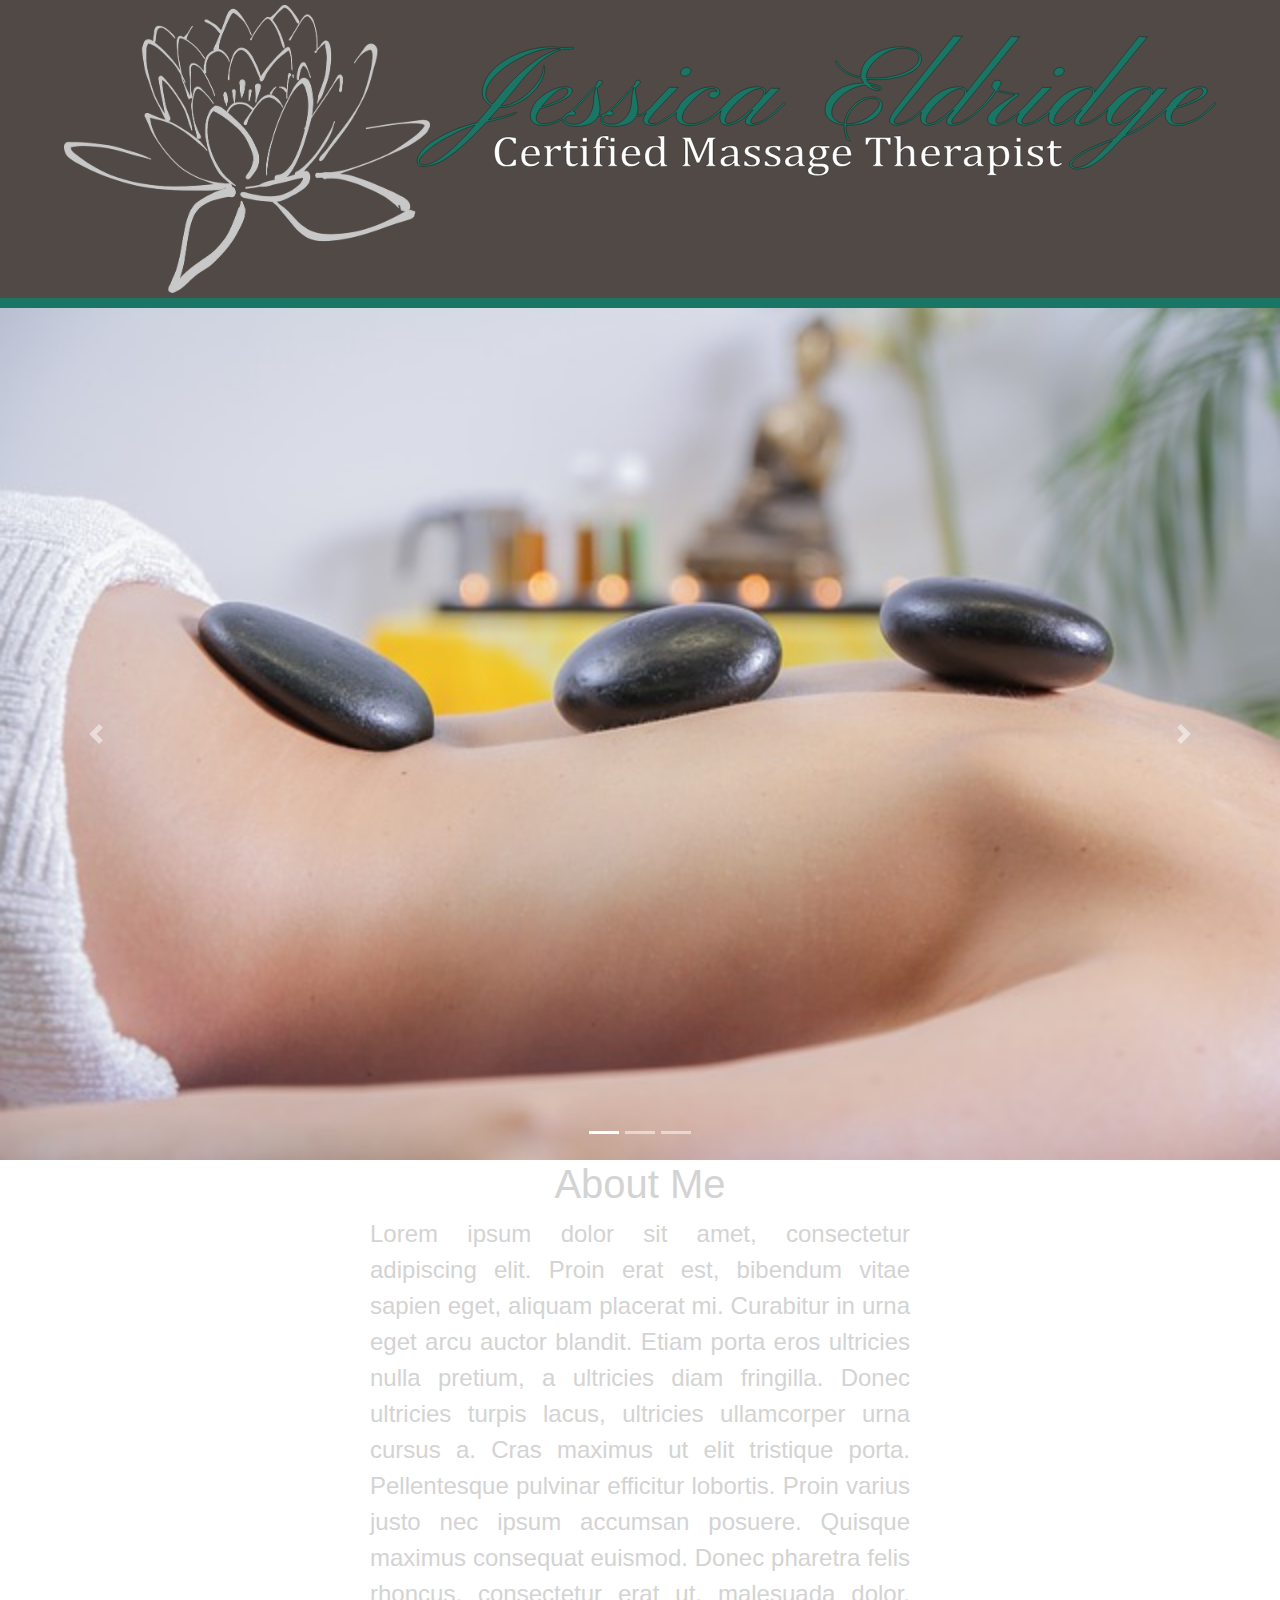
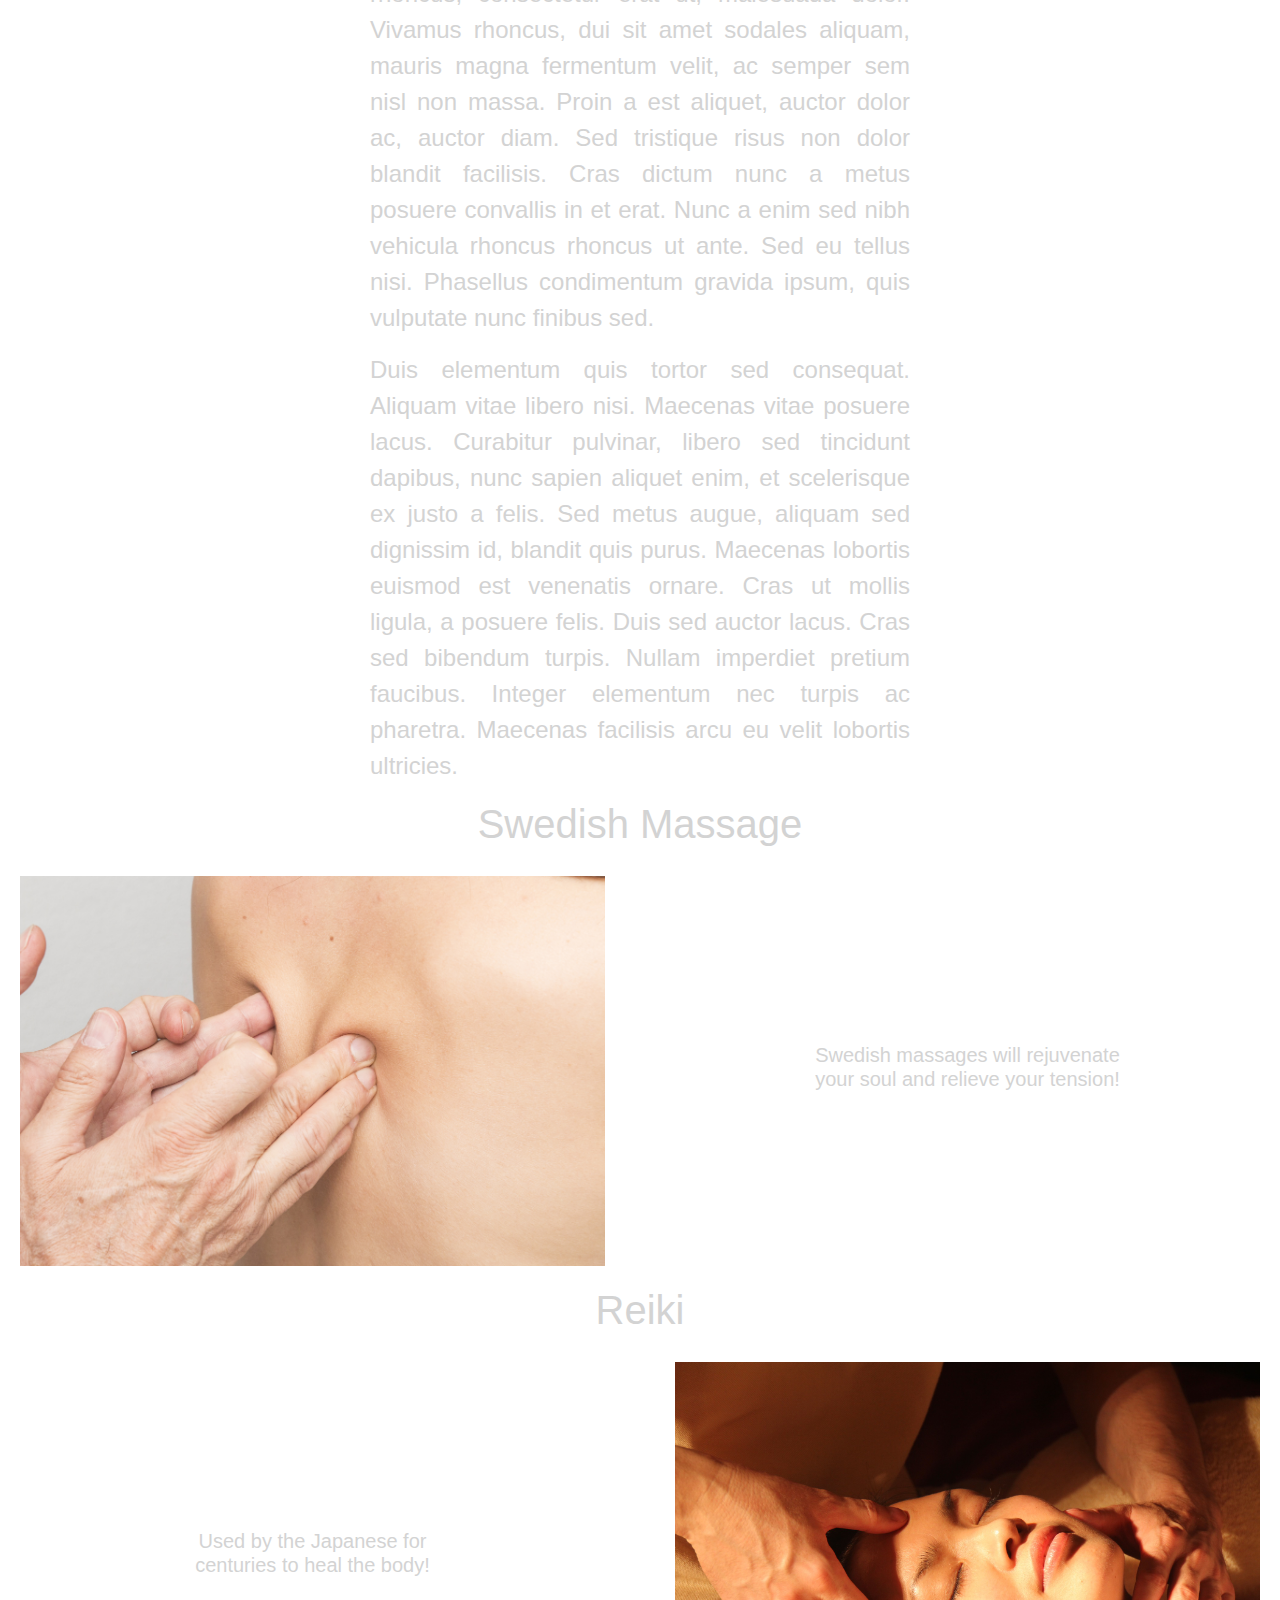
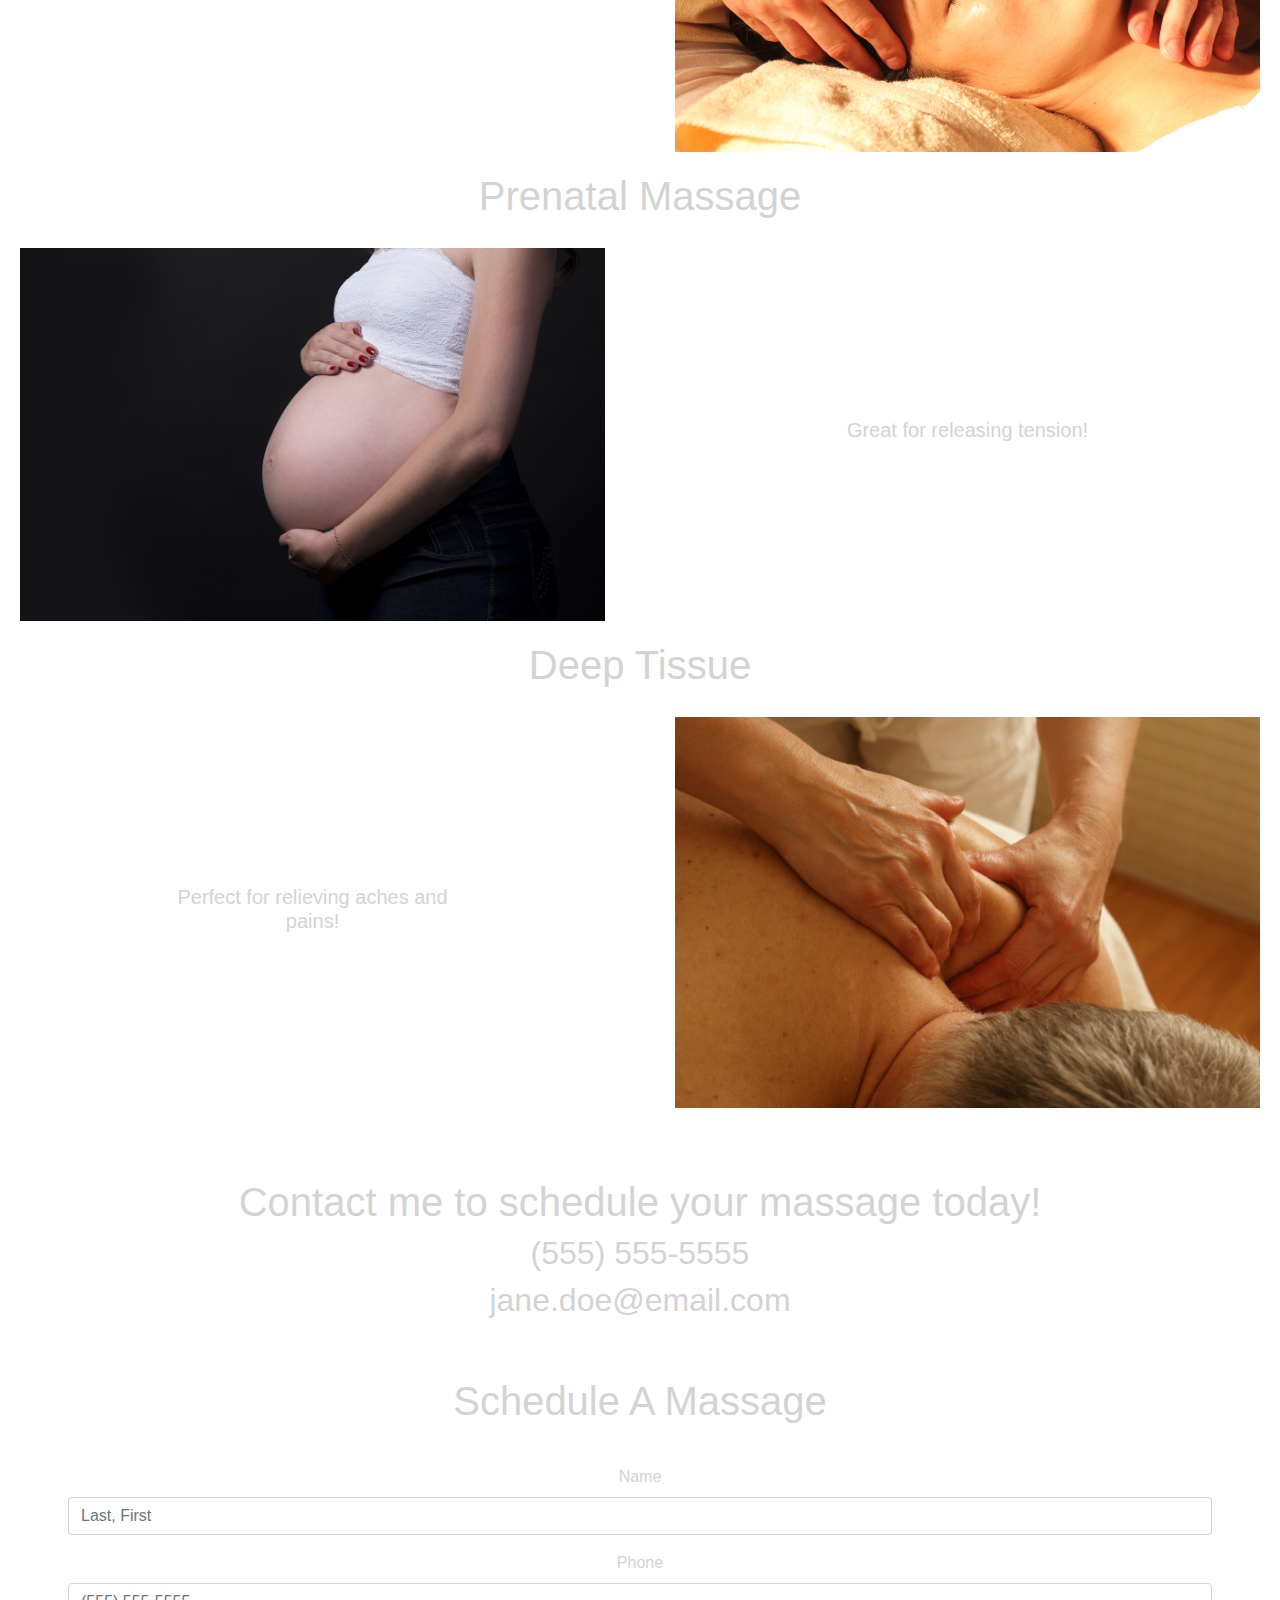
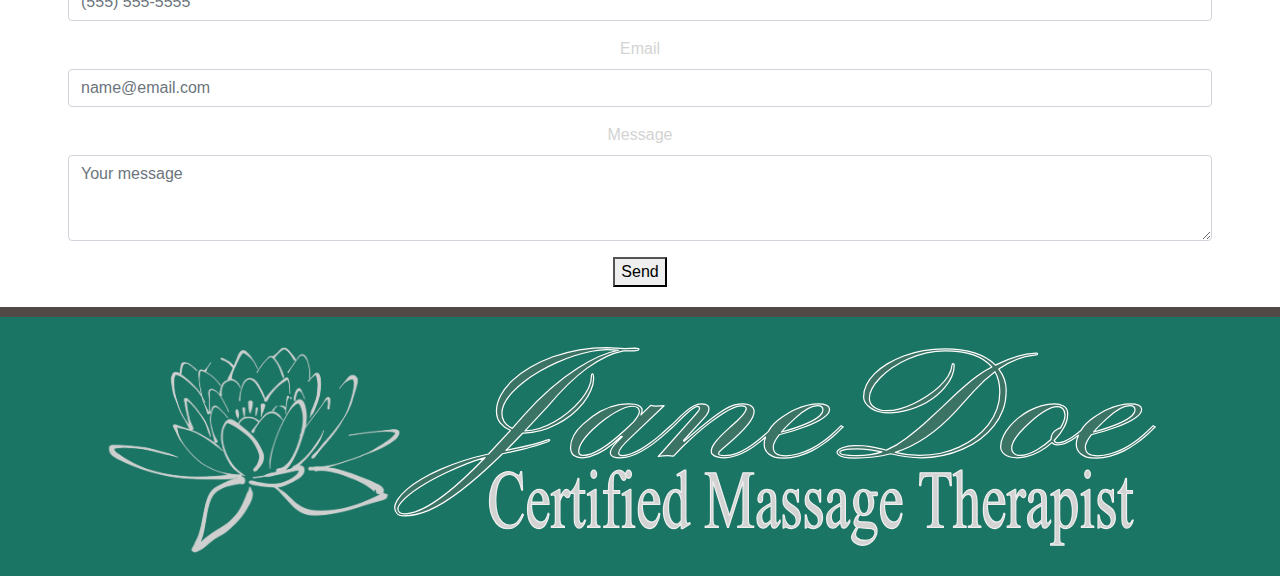
<file: index.html>
<!doctype html>
<html lang="en-us">
<head>
    <meta charset="UTF-8" name="viewport" content="width=device-width">
    <title>Massage</title>
    <link rel="shortcut icon" type="images/png" href="assets/images/favicon-1.png">
    <link rel="stylesheet" type="text/css" href="assets/css/reset.css">
    <link rel="stylesheet" type="text/css" href="assets/css/style.css">
    <script type="text/javascript" src="assets/javascript/app.js"></script>
    <!-- Bootstrap -->
    <link href="https://maxcdn.bootstrapcdn.com/bootstrap/4.0.0/css/bootstrap.min.css" rel="stylesheet" integrity="sha384-Gn5384xqQ1aoWXA+058RXPxPg6fy4IWvTNh0E263XmFcJlSAwiGgFAW/dAiS6JXm" crossorigin="anonymous">
    <!-- Font Awesome -->
    <link rel="stylesheet" href="https://use.fontawesome.com/releases/v5.0.13/css/all.css" integrity="sha384-DNOHZ68U8hZfKXOrtjWvjxusGo9WQnrNx2sqG0tfsghAvtVlRW3tvkXWZh58N9jp" crossorigin="anonymous">
    <!-- jQuery -->
    <script src="https://code.jquery.com/jquery-3.3.1.min.js" integrity="sha256-FgpCb/KJQlLNfOu91ta32o/NMZxltwRo8QtmkMRdAu8=" crossorigin="anonymous"></script>
</head>
<body>
    <!-- Nav -->
    <div id="navbar" class="container-full">
        <div class="row">
            <div class="col-12">
                <div class="logo-wrapper">
                    <img class="logo" src="assets/images/nav_logo1.svg">
                </div>
            </div>
        </div>
    </div>
    <!-- Carousel -->
    <div class="container-full">
        <div class="row">
            <div class="col-12">
                <div id="carouselExampleIndicators" class="carousel slide" data-ride="carousel">
                    <ol class="carousel-indicators">
                        <li data-target="#carouselExampleIndicators" data-slide-to="0" class="active"></li>
                        <li data-target="#carouselExampleIndicators" data-slide-to="1"></li>
                        <li data-target="#carouselExampleIndicators" data-slide-to="2"></li>
                    </ol>
                    <div class="carousel-inner">
                        <div class="carousel-item active">
                            <img class="d-block w-100" src="assets/images/healing_640x426.jpg" alt="First slide">
                        </div>
                        <div class="carousel-item">
                            <img class="d-block w-100" src="assets/images/massage-2.jpg" alt="Second slide">
                        </div>
                        <div class="carousel-item">
                            <img class="d-block w-100" src="assets/images/reiki.jpeg" alt="Third slide">
                        </div>
                    </div>
                    <a class="carousel-control-prev" href="#carouselExampleIndicators" role="button" data-slide="prev">
                        <span class="carousel-control-prev-icon" aria-hidden="true"></span>
                        <span class="sr-only">Previous</span>
                    </a>
                    <a class="carousel-control-next" href="#carouselExampleIndicators" role="button" data-slide="next">
                        <span class="carousel-control-next-icon" aria-hidden="true"></span>
                        <span class="sr-only">Next</span>
                    </a>
                </div>
            </div>
        </div>
    </div>
    <!-- About Section -->
    <div class="container">
        <div class="row">
            <div class="col text-center">
                <h1>About Me</h1>
            </div>
        </div>
        <div class="row">
            <div class="col-lg-6 col-md-8 col-sm-10 col-xs-10 mx-auto text-center">        
                <p> 
                    Lorem ipsum dolor sit amet, consectetur adipiscing elit. Proin erat est, 
                    bibendum vitae sapien eget, aliquam placerat mi. Curabitur in urna eget 
                    arcu auctor blandit. Etiam porta eros ultricies nulla pretium, a ultricies 
                    diam fringilla. Donec ultricies turpis lacus, ultricies ullamcorper urna 
                    cursus a. Cras maximus ut elit tristique porta. Pellentesque pulvinar 
                    efficitur lobortis. Proin varius justo nec ipsum accumsan posuere. 
                    Quisque maximus consequat euismod. Donec pharetra felis rhoncus, 
                    consectetur erat ut, malesuada dolor. Vivamus rhoncus, dui sit amet 
                    sodales aliquam, mauris magna fermentum velit, ac semper sem nisl 
                    non massa. Proin a est aliquet, auctor dolor ac, auctor diam. 
                    Sed tristique risus non dolor blandit facilisis. Cras dictum nunc 
                    a metus posuere convallis in et erat. Nunc a enim sed nibh vehicula 
                    rhoncus rhoncus ut ante. Sed eu tellus nisi. Phasellus condimentum 
                    gravida ipsum, quis vulputate nunc finibus sed.
                </p>
                <p>
                    Duis elementum quis tortor sed consequat. Aliquam vitae libero nisi. 
                    Maecenas vitae posuere lacus. Curabitur pulvinar, libero sed 
                    tincidunt dapibus, nunc sapien aliquet enim, et scelerisque ex justo a 
                    felis. Sed metus augue, aliquam sed dignissim id, blandit quis purus. 
                    Maecenas lobortis euismod est venenatis ornare. Cras ut mollis ligula, 
                    a posuere felis. Duis sed auctor lacus. Cras sed bibendum turpis. Nullam 
                    imperdiet pretium faucibus. Integer elementum nec turpis ac pharetra. 
                    Maecenas facilisis arcu eu velit lobortis ultricies.
                </p>
            </div>
        </div>
    </div>
    <!-- Massage Section -->
    <div class="container-full">
        <div class="row">
            <div class="col text-center">
                <h1>Swedish Massage</h1>
            </div>
        </div>
        <div class="row">
            <div class="col my-auto">
                <div class="card text-center">
                    <div class="card-body">  
                        <img class="mx-auto w-100" src="assets/images/swedish-massage.jpg">
                    </div>
                </div>
            </div>
            <div class="col my-auto">        
                <h5 class="mx-auto w-50"> Swedish massages will rejuvenate your soul and relieve your tension!</h5>
            </div>
        </div>
    </div>
    <div class="container-full">
        <div class="row">
            <div class="col text-center">
                <h1>Reiki</h1>
            </div>
        </div>
        <div class="row">
            <div class="col my-auto">
                <h5 class="mx-auto w-50">Used by the Japanese for centuries to heal the body!</h5>
            </div>
            <div class="col my-auto">
                <div class="card text-center">
                    <div class="card-body">  
                        <img class="mx-auto w-100"  src="assets/images/reiki-1.jpg">
                    </div>
                </div>
            </div>
        </div>
    </div>
    <div class="container-full">
        <div class="row">
            <div class="col text-center">
                <h1>Prenatal Massage</h1>
            </div>
        </div>
        <div class="row">
            <div class="col my-auto">
                <div class="card text-center">
                    <div class="card-body">  
                        <img class="mx-auto w-100" src="assets/images/prenatal.jpg">
                    </div>
                </div>
            </div>
            <div class="col my-auto">
                <h5 class="mx-auto w-50">Great for releasing tension!</h5>
            </div>
        </div>
    </div>
    <div class="container-full">
        <div class="row">
            <div class="col text-center">
                <h1>Deep Tissue</h1>
            </div>
        </div>
        <div class="row">
            <div class="col my-auto">
                <h5 class="mx-auto w-50"> Perfect for relieving aches and pains!</h5>
            </div>
            <div class="col my-auto">
                <div class="card text-center">
                    <div class="card-body">  
                        <img class="mx-auto w-100"  src="assets/images/deep-tissue.jpeg">
                    </div>
                </div>
            </div>
        </div>
    </div>
    <!-- Contact Info -->
    <div class="container-full">
        <div class="row">
            <div class="col">
                <div class="card text-center">
                    <div id="contact-info" class="card-body">
                        <h1>Contact me to schedule your massage today!</h1>
                        <a href="tel:1-555-555-5555">
                            <h2>
                                <i class="fas fa-mobile-alt"></i> (555) 555-5555
                            </h2>
                        </a>
                        <a href="mailto:michael.f.osgood@gmail.com?subject=Massage Website">
                            <h2>
                                <i class="fas fa-inbox"></i> jane.doe@email.com
                            </h2>
                        </a>
                    </div>
                </div>
            </div>
        </div>
    </div> 
    <!-- Contact Form -->
    <div class="container-full">
        <div class="row">
            <div class="col mx-5 w-80">
                <div class="card text-center">
                    <div class="card-title">
                        <!-- Form Spree (email provider) -->
                        <h1>Schedule A Massage</h1>
                    </div>
                    <div class="card-body">
                        <form method="POST" action="https://formspree.io/michael.f.osgood@gmail.com" id="contact_form">  
                            <ul>
                                <li>
                                    <div class="form-group">
                                        <label for="name">Name</label>
                                        <input class="form-control" type="text" name="name" placeholder="Last, First">
                                    </div>
                                </li>
                                 <li>
                                    <div class="form-group">
                                        <label for="phone">Phone</label>
                                        <input class="form-control" type="text" name="phone" placeholder="(555) 555-5555">
                                    </div>
                                </li>
                                <li>
                                    <div class="form-group">
                                        <label for="email">Email</label>
                                        <input class="form-control" type="email" name="email" placeholder="name@email.com">
                                    </div>
                                </li>
                                <li>
                                    <div class="form-group">
                                        <label for="message">Message</label>
                                        <textarea class="form-control" type="text" name="message" placeholder="Your message" rows="3"></textarea>
                                    </div>
                                </li>
                            </ul>
                            <button type="submit"><i class="far fa-paper-plane"></i> Send</button>
                        </form>
                    </div>
                </div>
            </div>
        </div>
    </div>
    <!-- Footer -->
    <div id="footer" class="container-full">
        <div class="row">
            <div class="col-12">
                <div class="logo-wrapper">
                    <img class="logo" src="assets/images/nav_logo_sample.svg">
                </div>
            </div>
        </div>
    </div>    
    <!-- jQuery first, then Popper.js, then Bootstrap JS -->
    <script src="https://code.jquery.com/jquery-3.2.1.slim.min.js" integrity="sha384-KJ3o2DKtIkvYIK3UENzmM7KCkRr/rE9/Qpg6aAZGJwFDMVNA/GpGFF93hXpG5KkN" crossorigin="anonymous"></script>
    <script src="https://cdnjs.cloudflare.com/ajax/libs/popper.js/1.12.9/umd/popper.min.js" integrity="sha384-ApNbgh9B+Y1QKtv3Rn7W3mgPxhU9K/ScQsAP7hUibX39j7fakFPskvXusvfa0b4Q" crossorigin="anonymous"></script>
    <script src="https://maxcdn.bootstrapcdn.com/bootstrap/4.0.0/js/bootstrap.min.js" integrity="sha384-JZR6Spejh4U02d8jOt6vLEHfe/JQGiRRSQQxSfFWpi1MquVdAyjUar5+76PVCmYl" crossorigin="anonymous"></script>
</body>
</html>
</file>
<file: assets/css/style.css>
/* Navbar */
#navbar {
  background: #504945;
  color: #ffffff;
  padding-top: 5px;
  padding-bottom: 5px;
  border-style: solid;
  border-bottom-color: #1a7564;
  border-bottom-width: 10px;
}

/* Logo in Nav */
.logo-wrapper {
  padding-left: 5%;
  padding-right: 5%;
}

/* Titles */
h3 {
  text-align: center;
}

h1, h2, h3, h5 {
  color: #d3d3d3 !important;
 }
 h5 {
   text-align: center;
 }
p {
  color: #d3d3d3 !important;
  font-size: 24px;
  text-align: justify;
}

/* Contact Info */
#contact-info {
/* background: #1a7564; */
padding-top: 50px;
padding-bottom: 50px;
}

/* Contact Form */
label {
  color: #d3d3d3 !important;
}

/* Card */
 .card {
  border-style: none !important;
  background: #ffffff;
 }


 /* Footer */
#footer {
  background: #1a7564;
  color: #ffffff;
  padding-top: 5px;
  padding-bottom: 5px;
  border-style: solid;
  border-top-color: #504945;
  border-top-width: 10px;
}

@media only screen and (max-width: 600px) {
  p {
    font-size: 18px;
  }
}

@media only screen and (max-width: 400px) {
  .card-body{
    padding: 0px !important;
  }
  h1 {
    font-size: 20px !important;
  }
  h2 {
    font-size: 18px !important;
  }
  h5 {
    font-size: 15px !important;
  }
}
</file>
